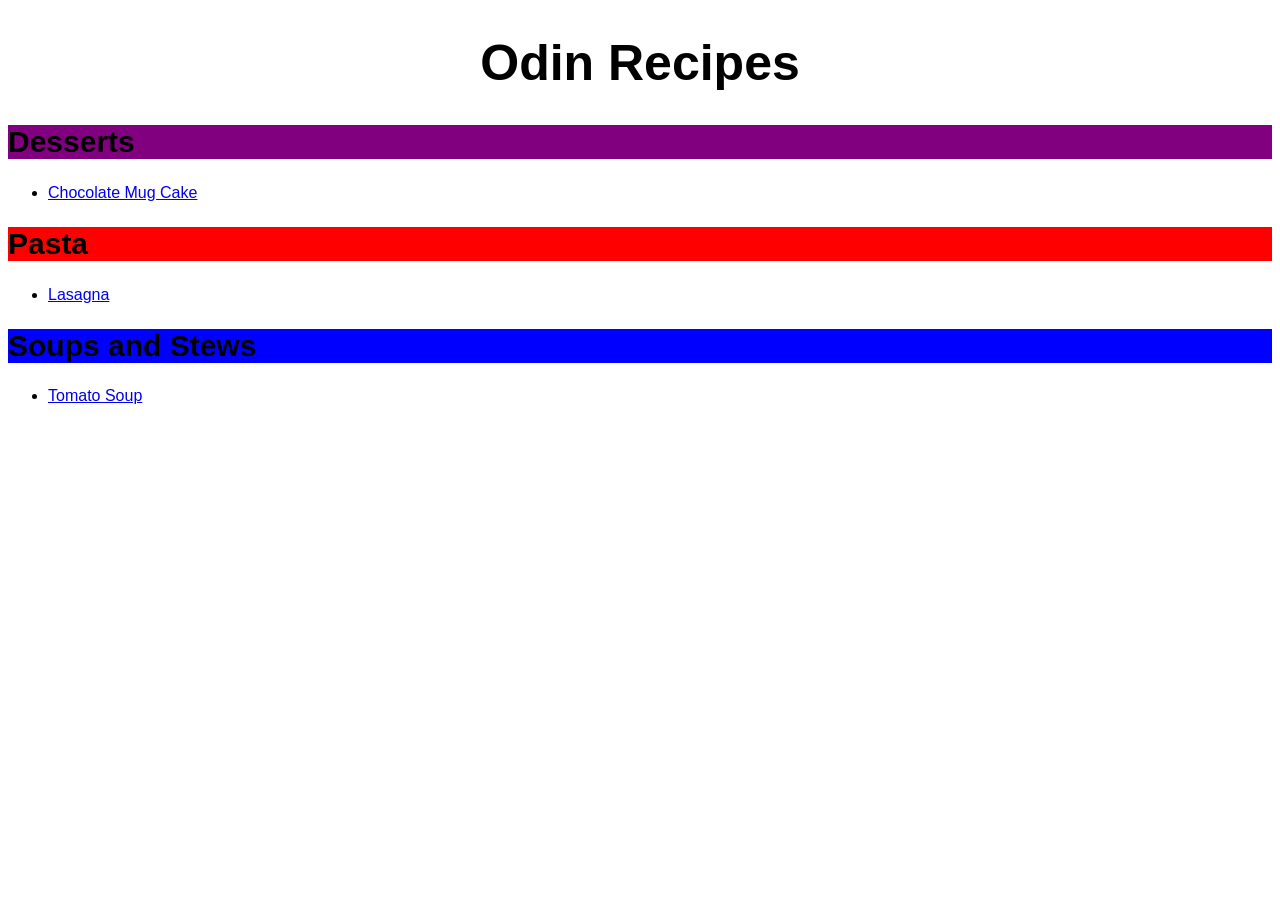
<file: index.html>
<!DOCTYPE html>

<html lang = "en">
    <head>
        <meta charset = "UTF-8">
        <meta name="viewport" content="width=device-width, initial-scale=1.0">
        <title>Odin Recipes</title>
        <link rel="stylesheet" href="./styles.css">
    </head>

    <body>
        <h1 class="page-heading">Odin Recipes</h1>

        <h2 class="food-category desserts"> Desserts </h2>
        <ul>
            <li> <a href = "./recipes/choc_mug_cake.html"> Chocolate Mug Cake </a></li>
        </ul>

        <h2 class="food-category pasta"> Pasta </h2>
        <ul>
            <li> <a href = "./recipes/lasagna.html"> Lasagna </a></li>
        </ul>

        <h2 class="food-category soups"> Soups and Stews </h2>
        <ul>
            <li> <a href = "./recipes/tomato_soup.html"> Tomato Soup </a></li>
        </ul>
    </body>



</html>
</file>
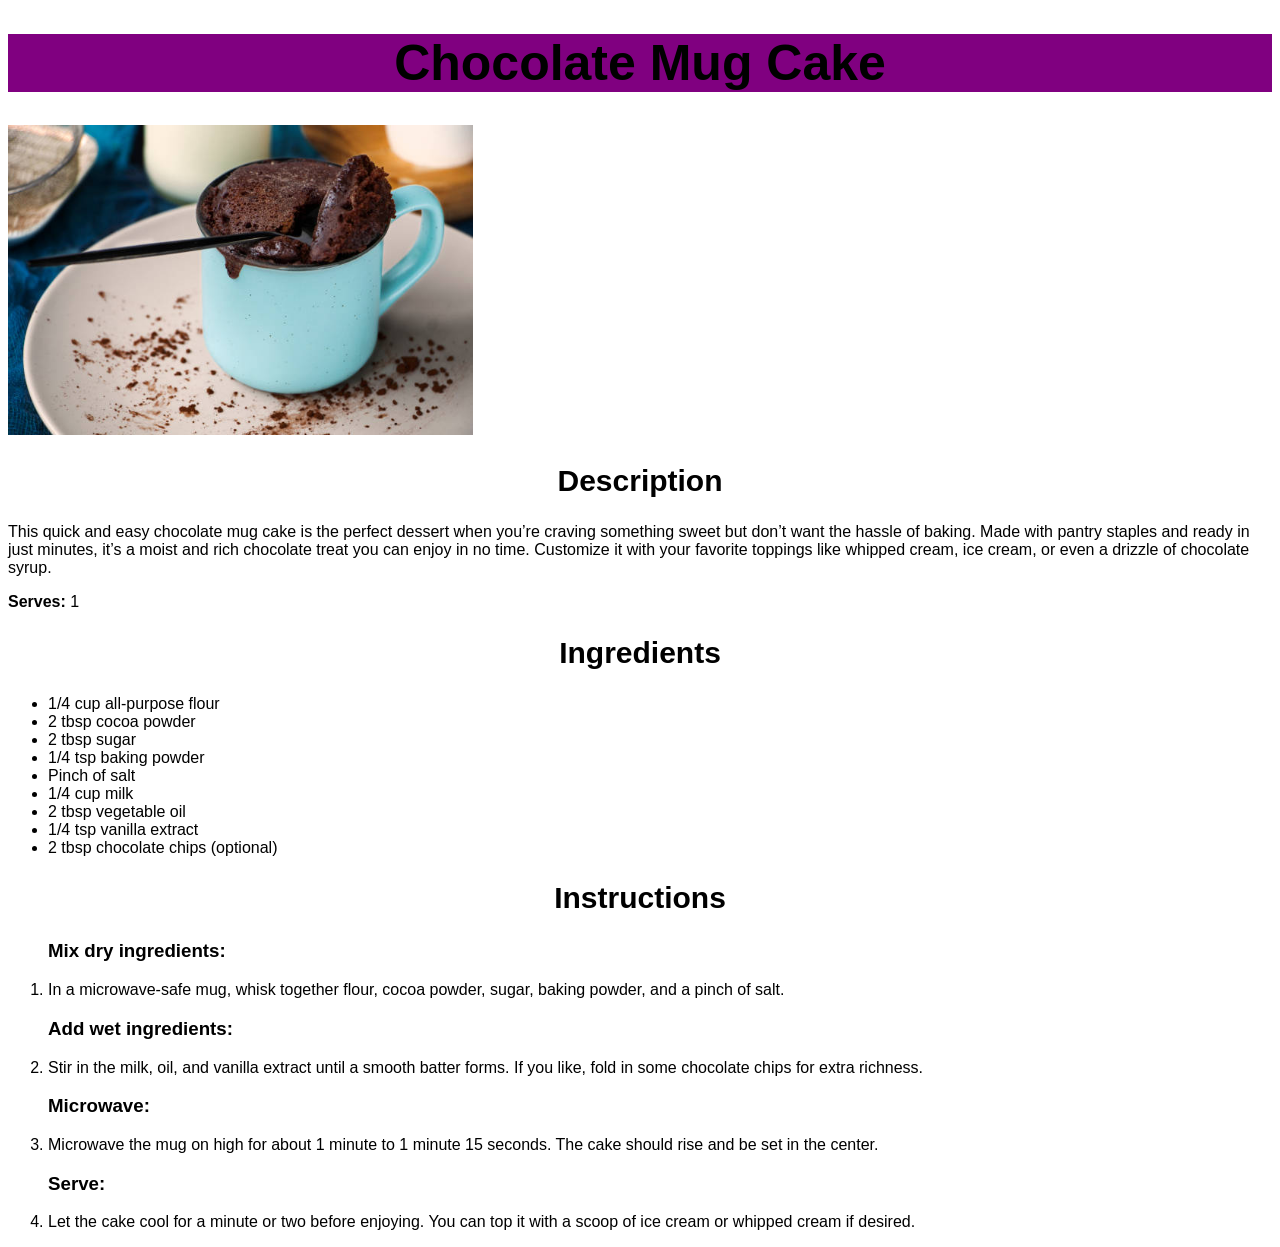
<file: recipes/choc_mug_cake.html>
<!DOCTYPE html>
<html lang="en">
<head>
    <meta charset="UTF-8">
    <meta name="viewport" content="width=device-width, initial-scale=1.0">
    <title>Chocolate Mug Cake Recipe</title>
    <link rel="stylesheet" href="../styles.css">
</head>
<body>
    <h1 class="page-heading desserts"> Chocolate Mug Cake </h1>

    <img src = "../img/choc_mug_cake.jpg"
    alt = "Picture of a fluffy chocolate mug cake "
    width="310" height="310"
    >

    <h2 class="sub-heading"> Description </h2>
    <p>
        This quick and easy chocolate mug cake is the perfect dessert when you’re craving 
        something sweet but don’t want the hassle of baking. Made with pantry staples and 
        ready in just minutes, it’s a moist and rich chocolate treat you can enjoy in no 
        time. Customize it with your favorite toppings like whipped cream, ice cream, or 
        even a drizzle of chocolate syrup.
    </p>

    <p> <strong>Serves: </strong>1</p>

    <h2 class="sub-heading"> Ingredients </h2>
    <ul>
        <li>1/4 cup all-purpose flour</li>
        <li>2 tbsp cocoa powder</li>
        <li>2 tbsp sugar</li>
        <li>1/4 tsp baking powder</li>
        <li>Pinch of salt</li>
        <li>1/4 cup milk</li>
        <li>2 tbsp vegetable oil</li>
        <li>1/4 tsp vanilla extract</li>
        <li>2 tbsp chocolate chips (optional)</li>
    </ul>

    <h2 class="sub-heading"> Instructions </h2>
    <ol>
        <h3> Mix dry ingredients: </h3>
        <li>
            In a microwave-safe mug, whisk together flour, cocoa powder, sugar, baking powder, 
            and a pinch of salt.
        </li>

        <h3> Add wet ingredients: </h3>
        <li>
            Stir in the milk, oil, and vanilla extract until a smooth batter forms. If you like, 
            fold in some chocolate chips for extra richness.
        </li>

        <h3> Microwave: </h3>
        <li>
            Microwave the mug on high for about 1 minute to 1 minute 15 seconds. The cake should 
            rise and be set in the center.
        </li>

        <h3> Serve: </h3>
        <li>
            Let the cake cool for a minute or two before enjoying. You can top it with a scoop of 
            ice cream or whipped cream if desired.
        </li>
    </ol>
</body>

</html>
</file>
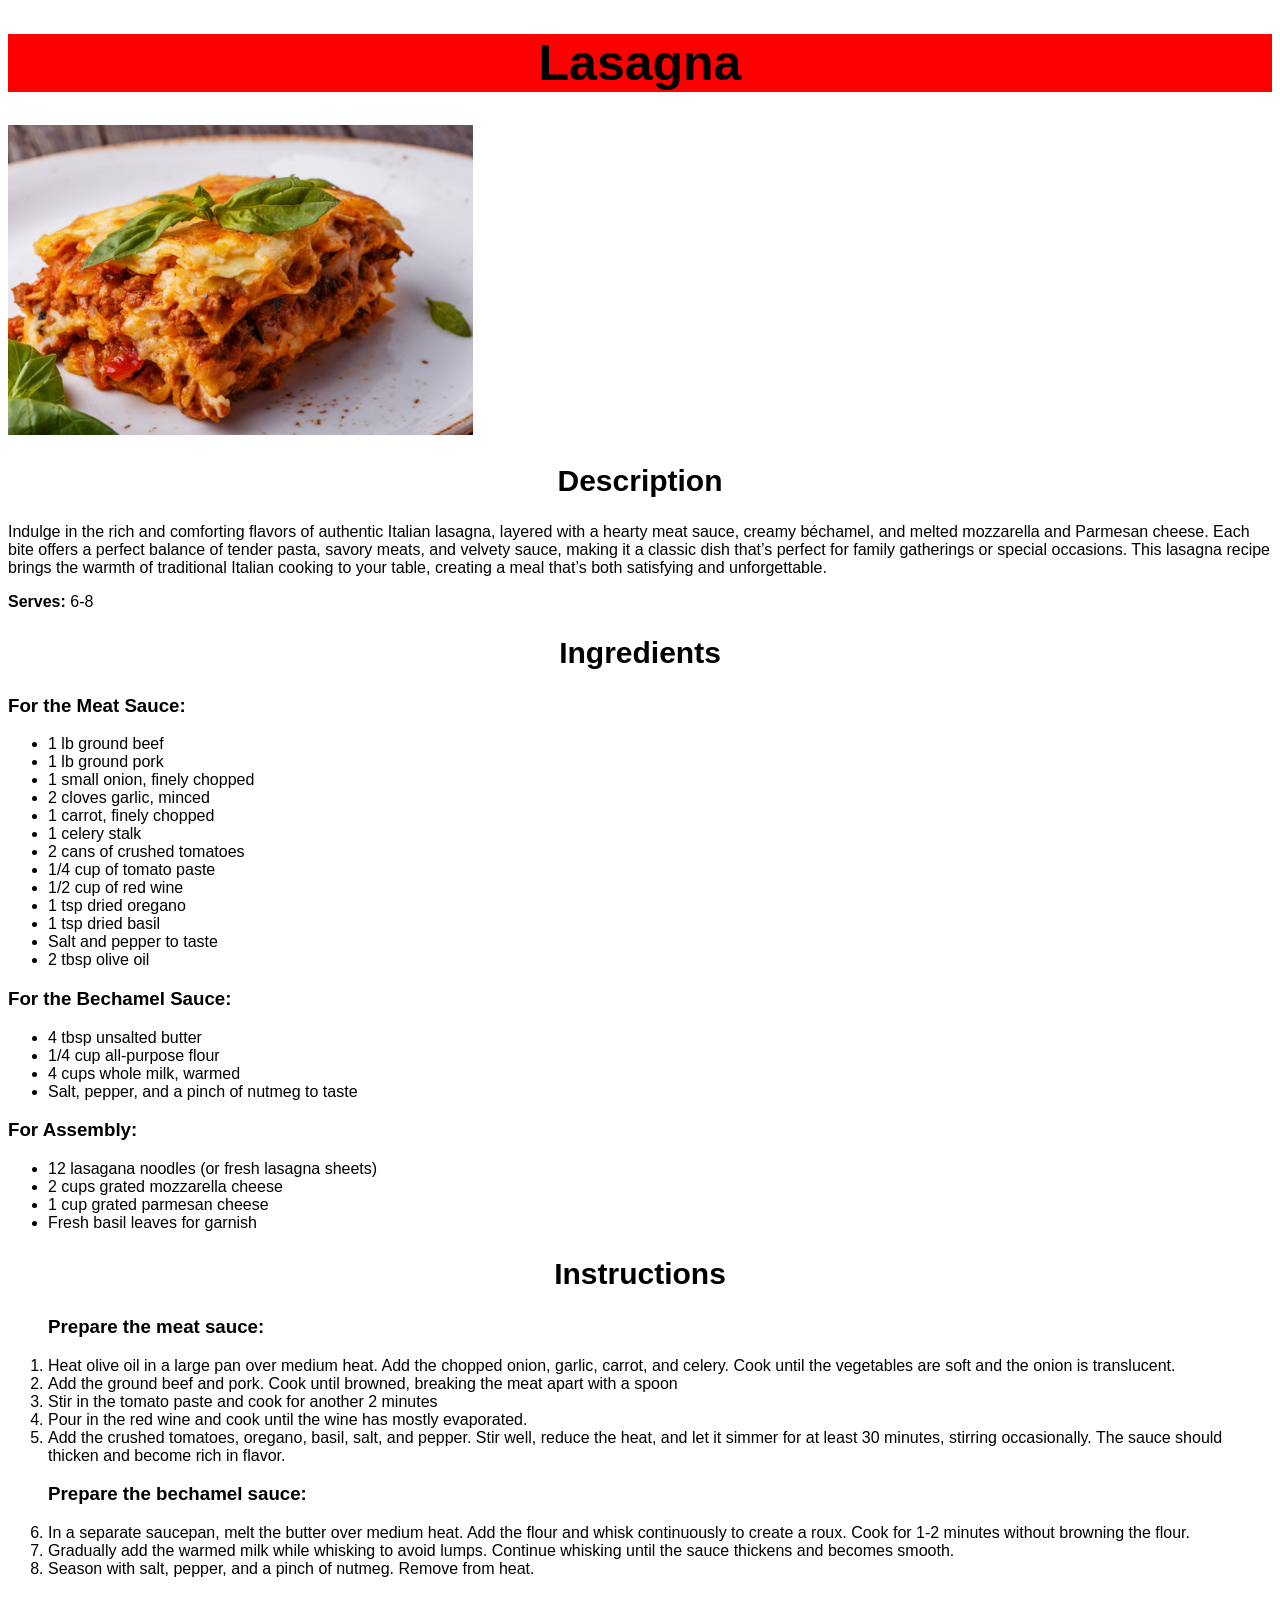
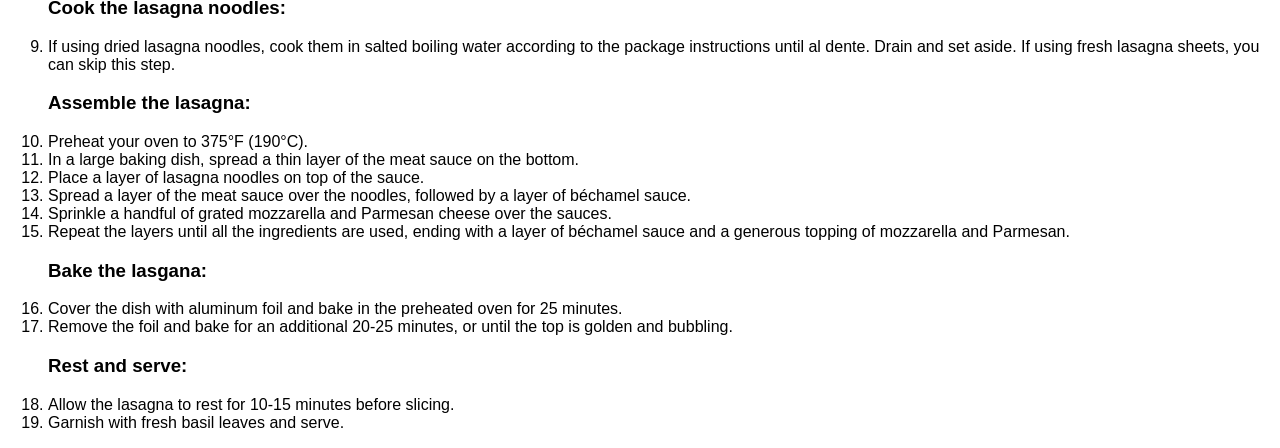
<file: recipes/lasagna.html>
<!DOCTYPE html>
<html lang="en">
<head>
    <meta charset="UTF-8">
    <meta name="viewport" content="width=device-width, initial-scale=1.0">
    <title>Lasagna Recipe</title>
    <link rel="stylesheet" href="../styles.css">
</head>

<body>
    <h1 class="page-heading pasta"> Lasagna </h1>

    <img src = "../img/lasagna.jpg" alt = "A picture of a delicious piece of lasgana.">

    <h2 class="sub-heading"> Description </h2>
    <p>
        Indulge in the rich and comforting flavors of authentic Italian lasagna, 
        layered with a hearty meat sauce, creamy béchamel, and melted mozzarella 
        and Parmesan cheese. Each bite offers a perfect balance of tender pasta, 
        savory meats, and velvety sauce, making it a classic dish that’s perfect
        for family gatherings or special occasions. This lasagna recipe brings 
        the warmth of traditional Italian cooking to your table, creating a meal 
        that’s both satisfying and unforgettable.
    </p>

    <p> <strong>Serves:</strong> 6-8 </p>

    <h2 class="sub-heading"> Ingredients </h2>
    <h3> For the Meat Sauce: </h3>
        <ul>
            <li>1 lb ground beef</li>
            <li>1 lb ground pork</li>
            <li>1 small onion, finely chopped</li>
            <li>2 cloves garlic, minced</li>
            <li>1 carrot, finely chopped</li>
            <li>1 celery stalk</li>
            <li>2 cans of crushed tomatoes</li>
            <li>1/4 cup of tomato paste</li>
            <li>1/2 cup of red wine</li>
            <li>1 tsp dried oregano</li>
            <li>1 tsp dried basil</li>
            <li>Salt and pepper to taste</li>
            <li>2 tbsp olive oil</li>
        </ul>

    <h3> For the Bechamel Sauce: </h3>
        <ul>
            <li>4 tbsp unsalted butter</li>
            <li>1/4 cup all-purpose flour</li>
            <li>4 cups whole milk, warmed</li>
            <li>Salt, pepper, and a pinch of nutmeg to taste</li>
        </ul>

    <h3> For Assembly: </h3>
        <ul>
            <li>12 lasagana noodles (or fresh lasagna sheets)</li>
            <li>2 cups grated mozzarella cheese</li>
            <li>1 cup grated parmesan cheese</li>
            <li>Fresh basil leaves for garnish</li>
        </ul>

    <h2 class="sub-heading"> Instructions </h2>
    
    <ol>
        <h3> Prepare the meat sauce: </h3>
        <li>
            Heat olive oil in a large pan over medium heat. Add the chopped onion, 
            garlic, carrot, and celery. Cook until the vegetables are soft and the 
            onion is translucent.
        </li>
        <li>
            Add the ground beef and pork. Cook until browned, breaking the meat 
            apart with a spoon
        </li>
        <li>
            Stir in the tomato paste and cook for another 2 minutes
        </li>
        <li>
            Pour in the red wine and cook until the wine has mostly evaporated.
        </li>
        <li>
            Add the crushed tomatoes, oregano, basil, salt, and pepper. Stir well, 
            reduce the heat, and let it simmer for at least 30 minutes, stirring 
            occasionally. The sauce should thicken and become rich in flavor.
        </li>

        <h3> Prepare the bechamel sauce: </h3>
        <li> 
            In a separate saucepan, melt the butter over medium heat. Add the flour 
            and whisk continuously to create a roux. Cook for 1-2 minutes without 
            browning the flour.
        </li>
        <li>
            Gradually add the warmed milk while whisking to avoid lumps. Continue whisking 
            until the sauce thickens and becomes smooth.
        </li>
        <li>
            Season with salt, pepper, and a pinch of nutmeg. Remove from heat.
        </li>

        <h3> Cook the lasagna noodles:</h3>
        <li>
            If using dried lasagna noodles, cook them in salted boiling water according 
            to the package instructions until al dente. Drain and set aside. If using fresh 
            lasagna sheets, you can skip this step.
        </li>

        <h3> Assemble the lasagna:</h3>
        <li>
            Preheat your oven to 375°F (190°C).
        </li>
        <li>
            In a large baking dish, spread a thin layer of the meat sauce on the bottom.
        </li>
        <li>
            Place a layer of lasagna noodles on top of the sauce.
        </li>
        <li>
            Spread a layer of the meat sauce over the noodles, followed by a layer of béchamel sauce.
        </li>
        <li>
            Sprinkle a handful of grated mozzarella and Parmesan cheese over the sauces.
        </li>
        <li>
            Repeat the layers until all the ingredients are used, ending with a layer of béchamel sauce 
            and a generous topping of mozzarella and Parmesan.
        </li>

        <h3> Bake the lasgana:</h3>
        <li>
            Cover the dish with aluminum foil and bake in the preheated oven for 25 minutes.
        </li>
        <li>
            Remove the foil and bake for an additional 20-25 minutes, or until the top is golden and bubbling.
        </li>

        <h3>Rest and serve: </h3>
        <li>Allow the lasagna to rest for 10-15 minutes before slicing. </li>
        <li>Garnish with fresh basil leaves and serve.</li>

    </ol>

</body>

</html>
</file>
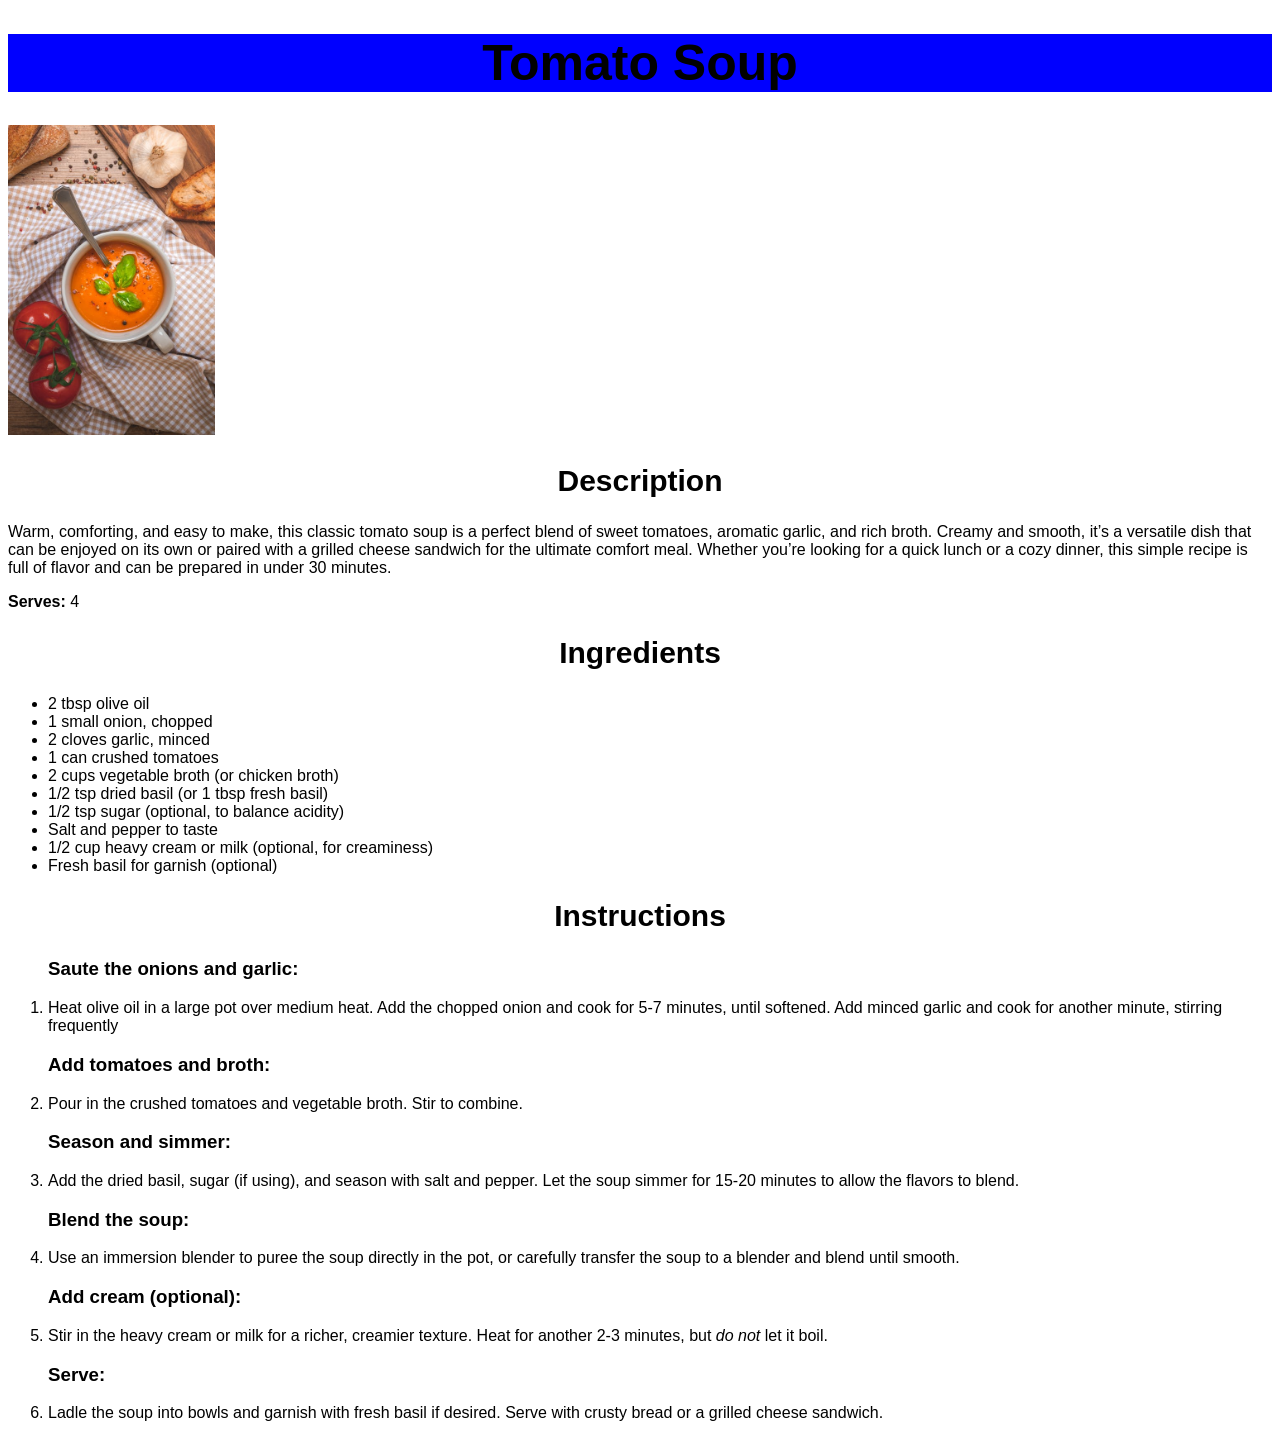
<file: recipes/tomato_soup.html>
<!DOCTYPE html>
<html lang="en">
<head>
    <meta charset="UTF-8">
    <meta name="viewport" content="width=device-width, initial-scale=1.0">
    <title>Tomato Soup Recipe</title>
    <link rel="stylesheet" href="../styles.css">
</head>

<body>
    <h1 class="page-heading soups"> Tomato Soup</h1>

    <img src = "../img/tomato_soup.jpeg"
    alt = "Picture of a bowl of delicious tomato soup"
    height="310" width="310"
    >

    <h2 class="sub-heading">Description</h2>
    <p>
        Warm, comforting, and easy to make, this classic tomato soup is a perfect blend 
        of sweet tomatoes, aromatic garlic, and rich broth. Creamy and smooth, it’s a versatile 
        dish that can be enjoyed on its own or paired with a grilled cheese sandwich for the 
        ultimate comfort meal. Whether you’re looking for a quick lunch or a cozy dinner, this 
        simple recipe is full of flavor and can be prepared in under 30 minutes. 
    </p>

    <p> <strong>Serves:</strong> 4</p>

    <h2 class="sub-heading"> Ingredients </h2>
    <ul>
        <li>2 tbsp olive oil</li>
        <li>1 small onion, chopped</li>
        <li>2 cloves garlic, minced</li>
        <li>1 can crushed tomatoes</li>
        <li>2 cups vegetable broth (or chicken broth)</li>
        <li>1/2 tsp dried basil (or 1 tbsp fresh basil)</li>
        <li>1/2 tsp sugar (optional, to balance acidity)</li>
        <li>Salt and pepper to taste</li>
        <li>1/2 cup heavy cream or milk (optional, for creaminess)</li>
        <li>Fresh basil for garnish (optional)</li>
    </ul>

    <h2 class="sub-heading"> Instructions </h2>
    <ol>
        <h3> Saute the onions and garlic: </h3>
        <li>
            Heat olive oil in a large pot over medium heat. Add the chopped onion and cook 
            for 5-7 minutes, until softened. Add minced garlic and cook for another minute, 
            stirring frequently
        </li>

        <h3> Add tomatoes and broth: </h3>
        <li>
            Pour in the crushed tomatoes and vegetable broth. Stir to combine.
        </li>

        <h3> Season and simmer: </h3>
        <li>
            Add the dried basil, sugar (if using), and season with salt and pepper. Let the 
            soup simmer for 15-20 minutes to allow the flavors to blend.
        </li>

        <h3> Blend the soup: </h3>
        <li>
            Use an immersion blender to puree the soup directly in the pot, or carefully 
            transfer the soup to a blender and blend until smooth.
        </li>

        <h3> Add cream (optional): </h3>
        <li>
            Stir in the heavy cream or milk for a richer, creamier texture. Heat for another 2-3 
            minutes, but <em>do not</em> let it boil.
        </li>

        <h3> Serve: </h3>
        <li>
            Ladle the soup into bowls and garnish with fresh basil if desired. Serve with crusty 
            bread or a grilled cheese sandwich.
        </li>
    </ol>
</body>

</html>
</file>
<file: styles.css>
body{
    font-family: "Garamond", sans-serif;
}

.page-heading{
    font-size: 50px;
    text-align: center;
}

.food-category{
    font-size: 30px;
}

.desserts{
    background-color: purple;
}

.pasta{
    background-color: red;
}

.soups{
    background-color: blue;
}

.recipe-links{
    font-size: 25px;
}

img {
    height: 310px;
    width: auto;
}

.sub-heading{
    font-size: 30px;
    text-align: center;
}
</file>
